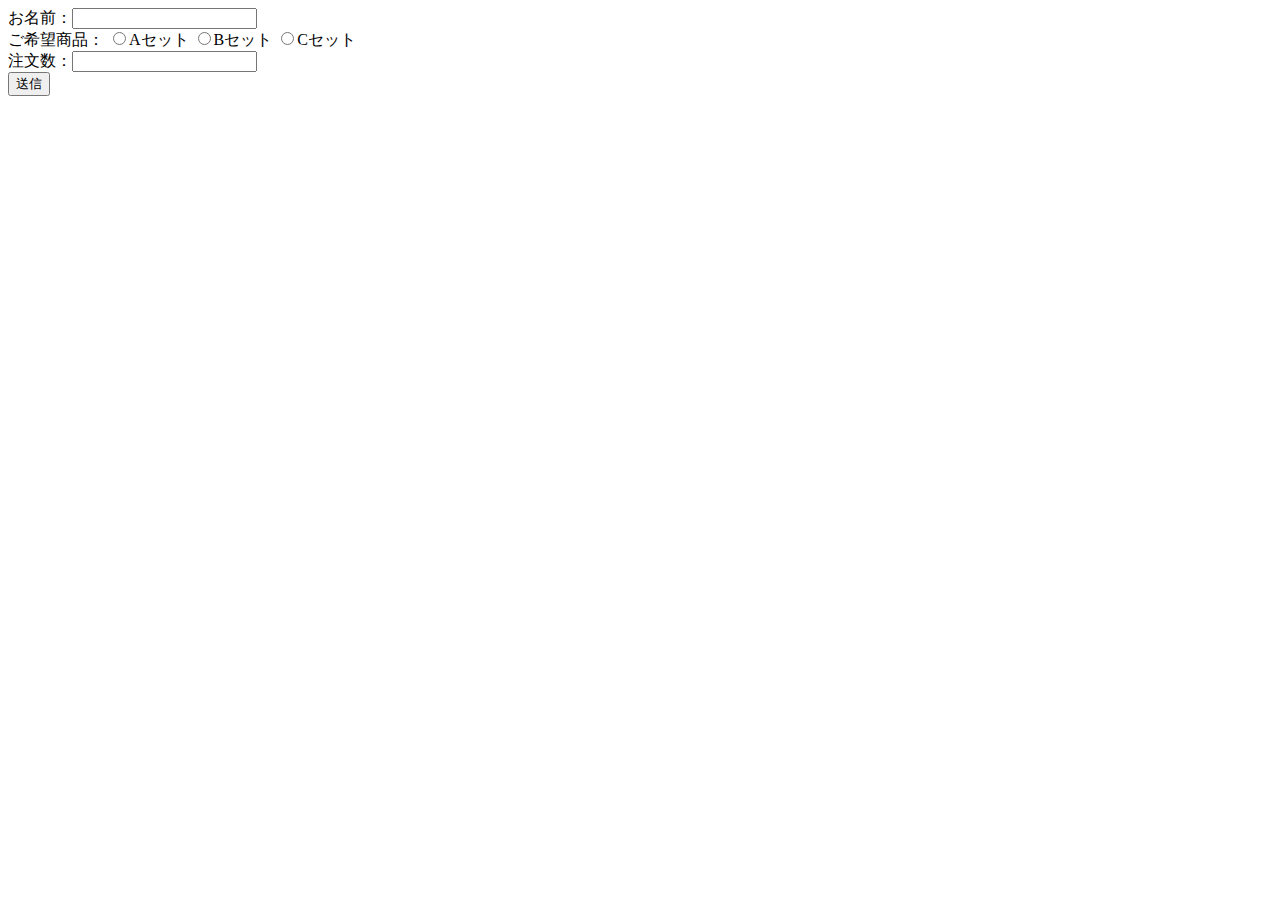
<file: src/php01/config/index.html>
<!DOCTYPE html>
<html lang="jp">
<head>
    <meta charset="UTF-8">
    <meta name="viewport" content="width=device-width, initial-scale=1.0">
    <title>Document</title>
</head>
<body>
    <form action="result.php" method="POST">
        <label>お名前：<input type="text" name="my_name"></label>
        <br />
        <label>ご希望商品：
            <input type="radio" name="type" value="A">Aセット
            <input type="radio" name="type" value="B">Bセット
            <input type="radio" name="type" value="C">Cセット
        </label>
        <br />
        <label>注文数：<input type="number" name="number"></label>
        <br />
        <input type="submit" name="submit" value="送信" />
    </form>
</body>
</html>
</file>
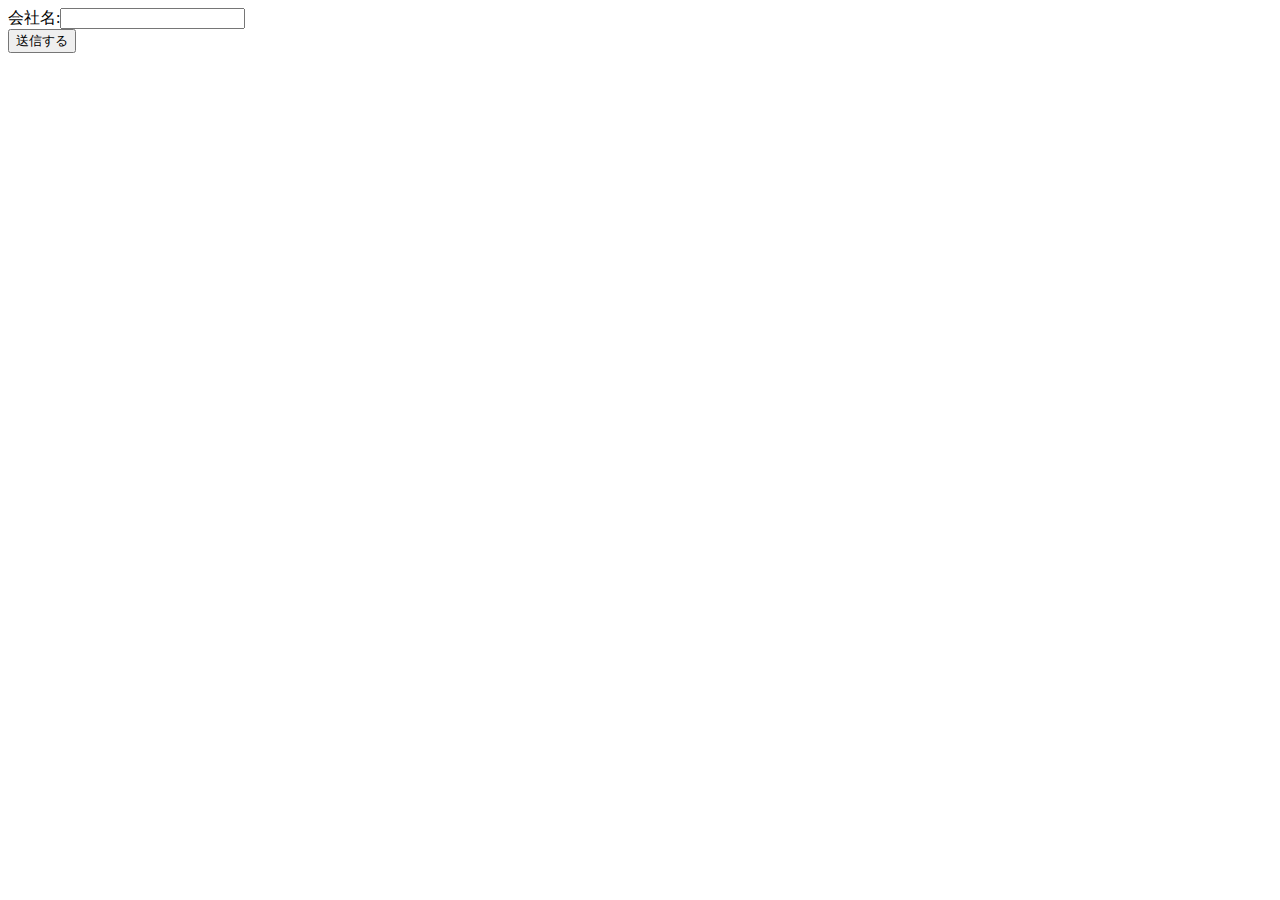
<file: src/php01/config/course.html>
<!DOCTYPE html>
<html lang="ja">
<head>
    <meta charset="UTF-8">
    <meta name="viewport" content="width=device-width, initial-scale=1.0">
    <title>Document</title>
</head>

<body>
    <form action="course.php" method="POST">
    <!-- <form action="course.php" method="GET"> -->
        <label>会社名:<input type="text" name="company"></label>
    <br />
    <input type="submit" name="submit" value="送信する" />
    </form>
</body>

</html>
</file>
